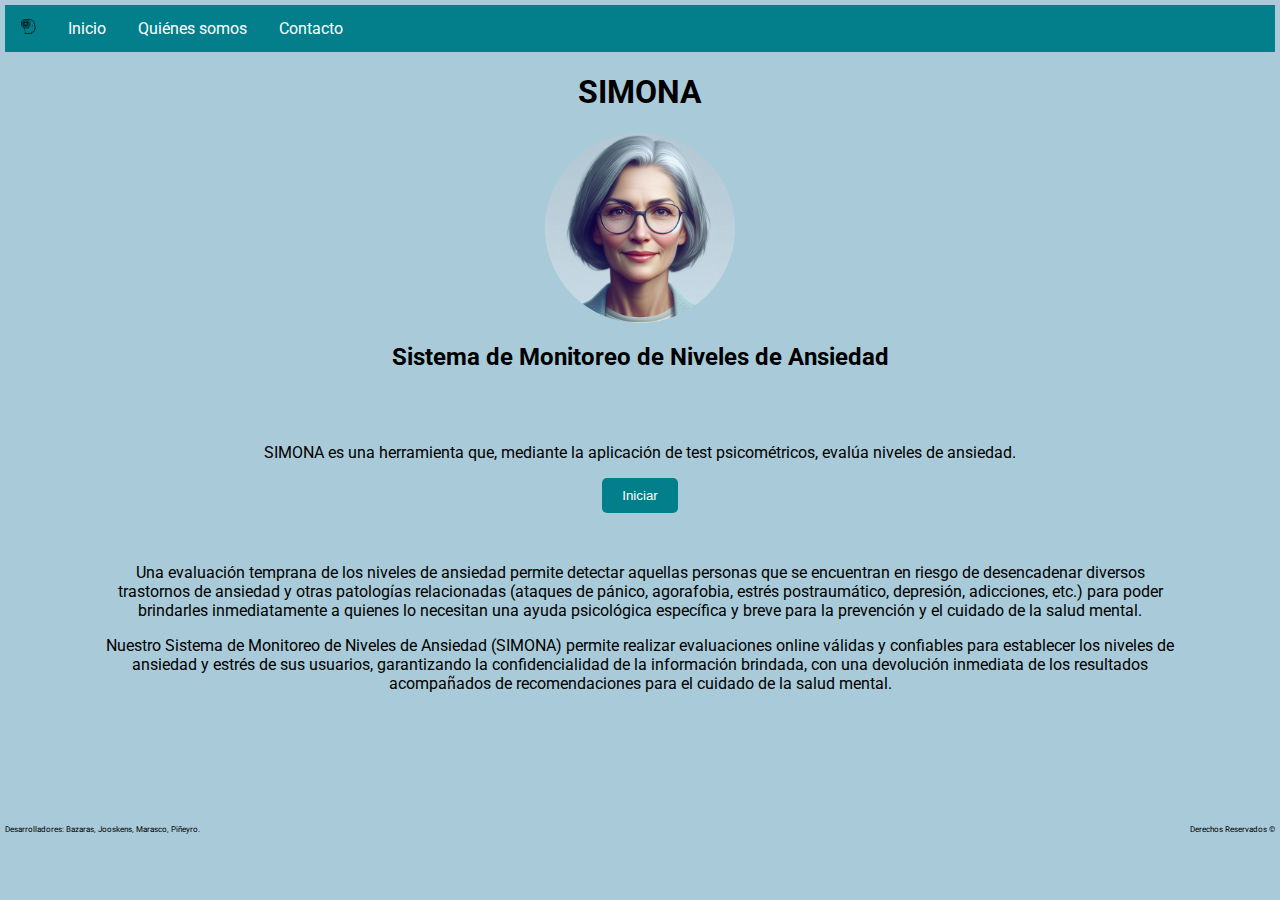
<file: index.html>
<!DOCTYPE html>
<html lang="en">
<head>
    <meta charset="UTF-8">
    <meta name="viewport" content="width=device-width, initial-scale=1.0">
    <link href="https://fonts.googleapis.com/css2?family=Roboto:wght@400;700&display=swap" rel="stylesheet">
    <link rel="stylesheet" href="styles.css">
    <link rel="icon" href="imagenes/ansiedad16.png">
    <title>SIMONA</title>
</head>
<body>
  <header>
    <nav>
        <ul>
            <li><a class="logo"><img src="imagenes/ansiedad.png"></a></li>
            <li><a href="index.html">Inicio</a></li>
            <li><a href="quienes_somos.html">Quiénes somos</a></li>
            <li><a href="contacto.html">Contacto</a></li>
        </ul>
    </nav>
        <div>
            <h1>SIMONA</h1>
            <a class="simona"><img src="imagenes/Simona2.jpg"></a>
            <h2>Sistema de Monitoreo de Niveles de Ansiedad</h2>
        </div>
    </header>
    <main class="main-index">
        <p>SIMONA es una herramienta que, mediante la aplicación de test psicométricos, evalúa niveles de ansiedad.</p>
        <a href= "cuestionario.html"><button  class="boton" >Iniciar</button></a>
        <div class="parrafo-index">
            <p>Una evaluación temprana de los niveles de ansiedad permite detectar aquellas personas que se encuentran en riesgo de desencadenar diversos trastornos de ansiedad y otras patologías relacionadas (ataques de pánico, agorafobia, estrés postraumático, depresión, adicciones, etc.) para poder brindarles inmediatamente a quienes lo necesitan una ayuda psicológica específica y breve para la prevención y el cuidado de la salud mental.</p>
            <p>Nuestro Sistema de Monitoreo de Niveles de Ansiedad (SIMONA) permite realizar evaluaciones online válidas y confiables para establecer los niveles de ansiedad y estrés de sus usuarios, garantizando la confidencialidad de la información brindada, con una devolución inmediata de los resultados acompañados de recomendaciones para el cuidado de la salud mental.</p>
        </div>
    </main>
    <footer>
        <p>Desarrolladores: Bazaras, Jooskens, Marasco, Piñeyro. </p>
        <p>Derechos Reservados ©</p>
    </footer>
</body>
</html>
</file>
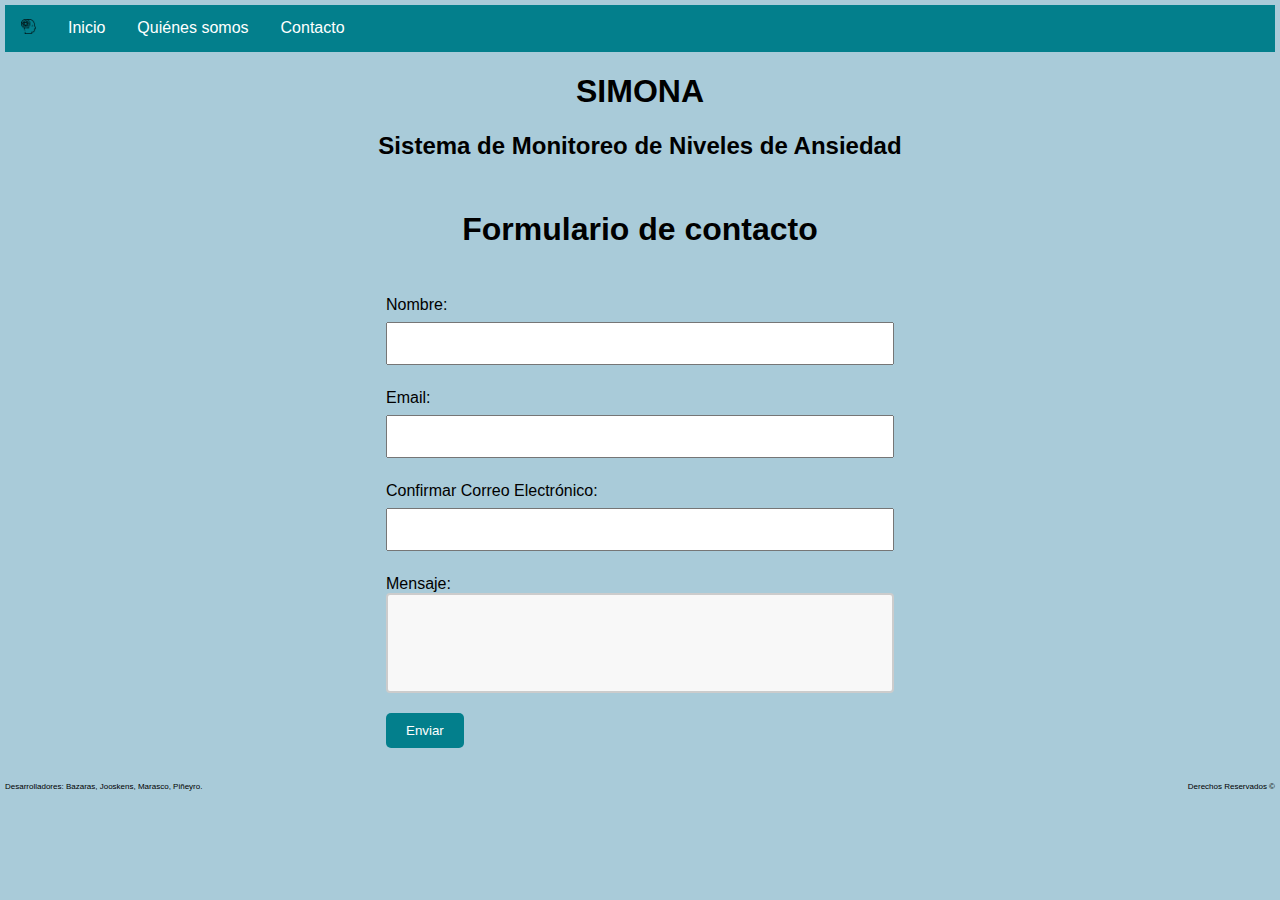
<file: contacto.html>
<!DOCTYPE html>
<html lang="en">
<head>
    <meta charset="UTF-8">
    <meta name="viewport" content="width=device-width, initial-scale=1.0">
    <link rel="preconnect" href="https://fonts.googleapis.com">
    <link rel="preconnect" href="https://fonts.gstatic.com" crossorigin>
    <link href="https://fonts.googleapis.com/css2?family=Agbalumo&display=swap" rel="stylesheet">
    <link rel="stylesheet" href="styles.css">
    <title>Contacto</title>
</head>
<body>
  <header>
    <nav>
        <ul>
            <li><a class="logo"><img src="imagenes/ansiedad.png"></a></li> 
            <li><a href='index.html'>Inicio</a></li>
            <li><a href='quienes_somos.html'>Quiénes somos</a></li>
            <li><a href='contacto.html'>Contacto</a></li>
        </ul>
    </nav>
    <div>
        <h1>SIMONA</h1>
        <h2>Sistema de Monitoreo de Niveles de Ansiedad</h2>
    </div>
  </header>

  <h1>Formulario de contacto</h1>
  <form class='contacto' method='POST' action='' name='contact' id='miFormulario'> <input type='hidden' name='form-name' value='contact' /> 
    <p>
      <label>Nombre:  <input type="text" name="name" id="nombre" class="campo-texto" required/></label>
    </p>
    <p>
      <label>Email: <input type="email" name="email" id="email" class="campo-texto" required/></label>
    </p>
    <p>
      <label>Confirmar Correo Electrónico: <input type="email" name="confirmEmail" id="confirmEmail" class="campo-texto" required/></label>
    </p>
    <p>
      <label>Mensaje: <textarea name="message" id="mensaje" class="campo-texto" required></textarea></label>
    </p>
    <p>
      <button class="boton" type="submit">Enviar</button>
    </p>
  </form>

  <footer>
      <p>Desarrolladores: Bazaras, Jooskens, Marasco, Piñeyro. </p>
      <p>Derechos Reservados ©</p>
  </footer>

  <script src="validacion.js"></script>
</body>
</html>
</file>
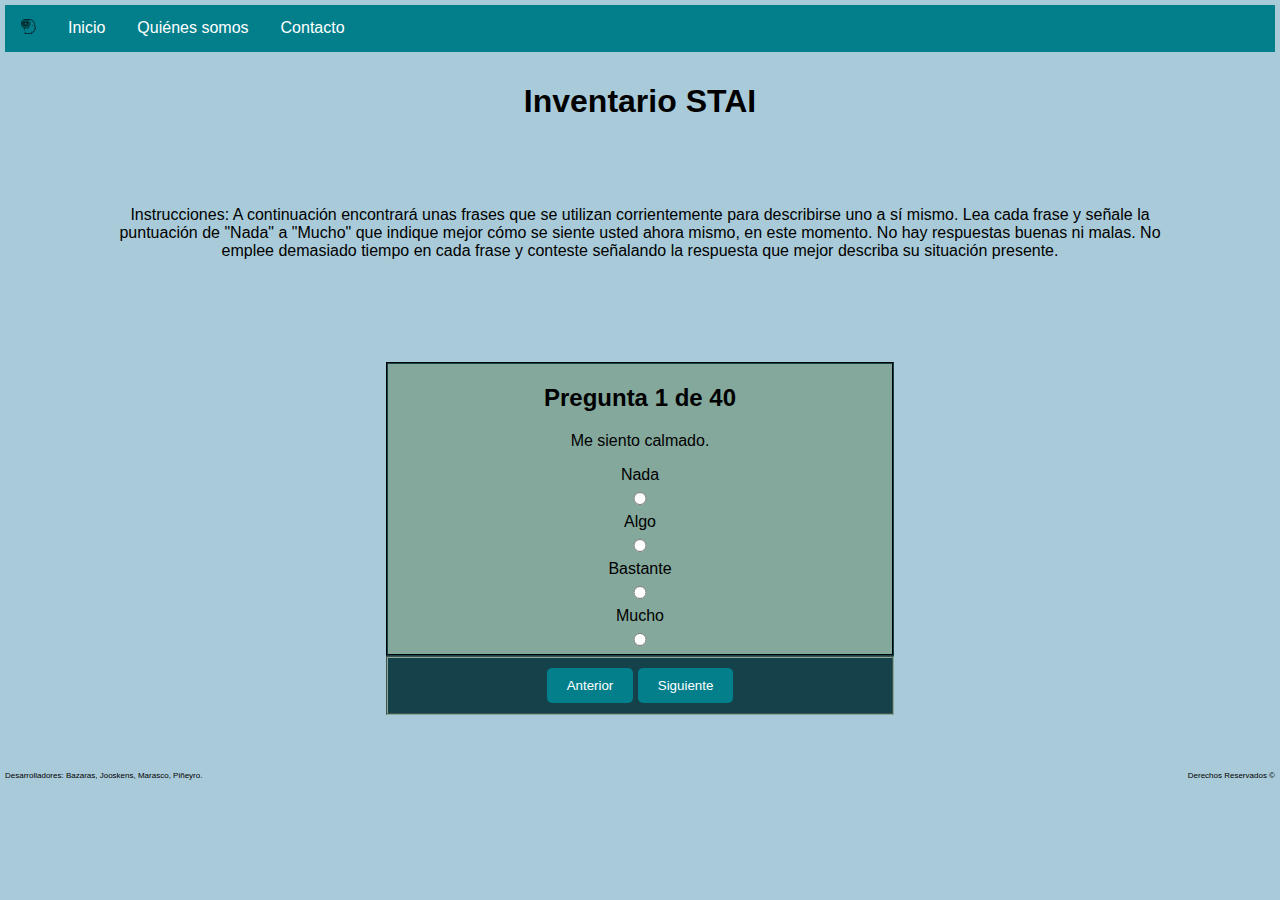
<file: cuestionario.html>
<!DOCTYPE html>
<html lang="en">
<head>
    <meta charset="UTF-8">
    <meta name="viewport" content="width=device-width, initial-scale=1.0">
    <link rel="icono" href="imagenes/ansiedad.png">
    <title>Inventario STAI</title>
    <link rel="stylesheet" href="styles.css">
</head>
<body>
    <header> 
        <nav>
            <ul>
                <li><a class="logo"><img src="imagenes/ansiedad.png"></a></li>
                <li><a href="index.html">Inicio</a></li>
                <li><a href="quienes_somos.html">Quiénes somos</a></li>
                <li><a href="contacto.html">Contacto</a></li>
            </ul>
        </nav>
</header>
    <h1>Inventario STAI</h1>
    <div class="instrucciones">
        <p>Instrucciones: A continuación encontrará unas frases que se utilizan corrientemente para describirse uno a sí mismo.
            Lea cada frase y señale la puntuación de "Nada" a "Mucho" que indique mejor cómo se siente usted ahora mismo, en este momento.
            No hay respuestas buenas ni malas. No emplee demasiado tiempo en cada frase y conteste señalando la respuesta que mejor
            describa su situación presente.</p>
    </div>
    <div id="question-container">
        <form id="question-form">
                <div class="pregunta">
                    <h2>Pregunta 1 de 40</h2>
                    <p>Me siento calmado.</p>
                    <label> Nada <input type="radio" name="p1" value="0" onclick="seleccionar()"> </label>
                    <label> Algo <input type="radio" name="p1" value="1" onclick="seleccionar()"> </label>
                    <label> Bastante <input type="radio" name="p1" value="2" onclick="seleccionar()"> </label>
                    <label> Mucho <input type="radio" name="p1" value="3" onclick="seleccionar()"> </label>
                </div>   
                <div class="pregunta">
                    <h2>Pregunta 2 de 40</h2>
                    <p>Me siento seguro.</p>
                    <label> Nada <input type="radio" name="p2" value="0" onclick="seleccionar()"> </label>
                    <label> Algo <input type="radio" name="p2" value="1" onclick="seleccionar()"> </label>
                    <label> Bastante <input type="radio" name="p2" value="2" onclick="seleccionar()"> </label>
                    <label> Mucho <input type="radio" name="p2" value="3" onclick="seleccionar()"> </label>
                </div>   
                <div class="pregunta">
                    <h2>Pregunta 3 de 40</h2>
                    <p>Estoy tenso.</p>
                    <label> Nada <input type="radio" name="p3" value="0" onclick="seleccionar()"> </label>
                    <label> Algo <input type="radio" name="p3" value="1" onclick="seleccionar()"> </label>
                    <label> Bastante <input type="radio" name="p3" value="2" onclick="seleccionar()"> </label>
                    <label> Mucho <input type="radio" name="p3" value="3" onclick="seleccionar()"> </label>
                </div>   
                <div class="pregunta">
                    <h2>Pregunta 4 de 40</h2>
                    <p>Estoy contrariado.</p>
                    <label> Nada <input type="radio" name="p4" value="0" onclick="seleccionar()"> </label>
                    <label> Algo <input type="radio" name="p4" value="1" onclick="seleccionar()"> </label>
                    <label> Bastante <input type="radio" name="p4" value="2" onclick="seleccionar()"> </label>
                    <label> Mucho <input type="radio" name="p4" value="3" onclick="seleccionar()"> </label>
                </div>   
                <div class="pregunta">
                    <h2>Pregunta 5 de 40</h2>
                    <p>Me siento cómodo (estoy a gusto).</p>
                    <label> Nada <input type="radio" name="p5" value="0" onclick="seleccionar()"> </label>
                    <label> Algo <input type="radio" name="p5" value="1" onclick="seleccionar()"> </label>
                    <label> Bastante <input type="radio" name="p5" value="2" onclick="seleccionar()"> </label>
                    <label> Mucho <input type="radio" name="p5" value="3" onclick="seleccionar()"> </label>
                </div>   
                <div class="pregunta">
                    <h2>Pregunta 6 de 40</h2>
                    <p>Me siento alterado.</p>
                    <label> Nada <input type="radio" name="p6" value="0" onclick="seleccionar()"> </label>
                    <label> Algo <input type="radio" name="p6" value="1" onclick="seleccionar()"> </label>
                    <label> Bastante <input type="radio" name="p6" value="2" onclick="seleccionar()"> </label>
                    <label> Mucho <input type="radio" name="p6" value="3" onclick="seleccionar()"> </label>
                </div>   
                <div class="pregunta">
                    <h2>Pregunta 7 de 40</h2>
                    <p>Estoy preocupado ahora por posibles desgracias futuras.</p>
                    <label> Nada <input type="radio" name="p7" value="0" onclick="seleccionar()"> </label>
                    <label> Algo <input type="radio" name="p7" value="1" onclick="seleccionar()"> </label>
                    <label> Bastante <input type="radio" name="p7" value="2" onclick="seleccionar()"> </label>
                    <label> Mucho <input type="radio" name="p7" value="3" onclick="seleccionar()"> </label>
                </div>   
                <div class="pregunta">
                    <h2>Pregunta 8 de 40</h2>
                    <p>Me siento descansado.</p>
                    <label> Nada <input type="radio" name="p8" value="0" onclick="seleccionar()"> </label>
                    <label> Algo <input type="radio" name="p8" value="1" onclick="seleccionar()"> </label>
                    <label> Bastante <input type="radio" name="p8" value="2" onclick="seleccionar()"> </label>
                    <label> Mucho <input type="radio" name="p8" value="3" onclick="seleccionar()"> </label>
                </div>   
                <div class="pregunta">
                    <h2>Pregunta 9 de 40</h2>
                    <p>Me siento angustiado.</p>
                    <label> Nada <input type="radio" name="p9" value="0" onclick="seleccionar()"> </label>
                    <label> Algo <input type="radio" name="p9" value="1" onclick="seleccionar()"> </label>
                    <label> Bastante <input type="radio" name="p9" value="2" onclick="seleccionar()"> </label>
                    <label> Mucho <input type="radio" name="p9" value="3" onclick="seleccionar()"> </label>
                </div>   
                <div class="pregunta">
                    <h2>Pregunta 10 de 40</h2>
                    <p>Me siento confortable.</p>
                    <label> Nada <input type="radio" name="p10" value="0" onclick="seleccionar()"> </label>
                    <label> Algo <input type="radio" name="p10" value="1" onclick="seleccionar()"> </label>
                    <label> Bastante <input type="radio" name="p10" value="2" onclick="seleccionar()"> </label>
                    <label> Mucho <input type="radio" name="p10" value="3" onclick="seleccionar()"> </label>
                </div>   
                <div class="pregunta">
                    <h2>Pregunta 11 de 40</h2>
                    <p>Tengo confianza en mí mismo.</p>
                    <label> Nada <input type="radio" name="p11" value="0" onclick="seleccionar()"> </label>
                    <label> Algo <input type="radio" name="p11" value="1" onclick="seleccionar()"> </label>
                    <label> Bastante <input type="radio" name="p11" value="2" onclick="seleccionar()"> </label>
                    <label> Mucho <input type="radio" name="p11" value="3" onclick="seleccionar()"> </label>
                </div>   
                <div class="pregunta">
                    <h2>Pregunta 12 de 40</h2>
                    <p>Me siento nervioso.</p>
                    <label> Nada <input type="radio" name="p12" value="0" onclick="seleccionar()"> </label>
                    <label> Algo <input type="radio" name="p12" value="1" onclick="seleccionar()"> </label>
                    <label> Bastante <input type="radio" name="p12" value="2" onclick="seleccionar()"> </label>
                    <label> Mucho <input type="radio" name="p12" value="3" onclick="seleccionar()"> </label>
                </div>   
                <div class="pregunta">
                    <h2>Pregunta 13 de 40</h2>
                    <p>Estoy desasosegado.</p>
                    <label> Nada <input type="radio" name="p13" value="0" onclick="seleccionar()"> </label>
                    <label> Algo <input type="radio" name="p13" value="1" onclick="seleccionar()"> </label>
                    <label> Bastante <input type="radio" name="p13" value="2" onclick="seleccionar()"> </label>
                    <label> Mucho <input type="radio" name="p13" value="3" onclick="seleccionar()"> </label>
                </div>   
                <div class="pregunta">
                    <h2>Pregunta 14 de 40</h2>
                    <p>Me siento muy «atado» (como oprimido).</p>
                    <label> Nada <input type="radio" name="p14" value="0" onclick="seleccionar()"> </label>
                    <label> Algo <input type="radio" name="p14" value="1" onclick="seleccionar()"> </label>
                    <label> Bastante <input type="radio" name="p14" value="2" onclick="seleccionar()"> </label>
                    <label> Mucho <input type="radio" name="p14" value="3" onclick="seleccionar()"> </label>
                </div>   
                <div class="pregunta">
                    <h2>Pregunta 15 de 40</h2>
                    <p>Estoy relajado.</p>
                    <label> Nada <input type="radio" name="p15" value="0" onclick="seleccionar()"> </label>
                    <label> Algo <input type="radio" name="p15" value="1" onclick="seleccionar()"> </label>
                    <label> Bastante <input type="radio" name="p15" value="2" onclick="seleccionar()"> </label>
                    <label> Mucho <input type="radio" name="p15" value="3" onclick="seleccionar()"> </label>
                </div>   
                <div class="pregunta">
                    <h2>Pregunta 16 de 40</h2>
                    <p>Me siento satisfecho.</p>
                    <label> Nada <input type="radio" name="p16" value="0" onclick="seleccionar()"> </label>
                    <label> Algo <input type="radio" name="p16" value="1" onclick="seleccionar()"> </label>
                    <label> Bastante <input type="radio" name="p16" value="2" onclick="seleccionar()"> </label>
                    <label> Mucho <input type="radio" name="p16" value="3" onclick="seleccionar()"> </label>
                </div>   
                <div class="pregunta">
                    <h2>Pregunta 17 de 40</h2>
                    <p>Estoy preocupado.</p>
                    <label> Nada <input type="radio" name="p17" value="0" onclick="seleccionar()"> </label>
                    <label> Algo <input type="radio" name="p17" value="1" onclick="seleccionar()"> </label>
                    <label> Bastante <input type="radio" name="p17" value="2" onclick="seleccionar()"> </label>
                    <label> Mucho <input type="radio" name="p17" value="3" onclick="seleccionar()"> </label>
                </div>   
                <div class="pregunta">
                    <h2>Pregunta 18 de 40</h2>
                    <p>Me siento aturdido y sobreexcitado.</p>
                    <label> Nada <input type="radio" name="p18" value="0" onclick="seleccionar()"> </label>
                    <label> Algo <input type="radio" name="p18" value="1" onclick="seleccionar()"> </label>
                    <label> Bastante <input type="radio" name="p18" value="2" onclick="seleccionar()"> </label>
                    <label> Mucho <input type="radio" name="p18" value="3" onclick="seleccionar()"> </label>
                </div>   
                <div class="pregunta">
                    <h2>Pregunta 19 de 40</h2>
                    <p>Me siento alegre.</p>
                    <label> Nada <input type="radio" name="p19" value="0" onclick="seleccionar()"> </label>
                    <label> Algo <input type="radio" name="p19" value="1" onclick="seleccionar()"> </label>
                    <label> Bastante <input type="radio" name="p19" value="2" onclick="seleccionar()"> </label>
                    <label> Mucho <input type="radio" name="p19" value="3" onclick="seleccionar()"> </label>
                </div>   
                <div class="pregunta">
                    <h2>Pregunta 20 de 40</h2>
                    <p>En este momento me siento bien.</p>
                    <label> Nada <input type="radio" name="p20" value="0" onclick="seleccionar()"> </label>
                    <label> Algo <input type="radio" name="p20" value="1" onclick="seleccionar()"> </label>
                    <label> Bastante <input type="radio" name="p20" value="2" onclick="seleccionar()"> </label>
                    <label> Mucho <input type="radio" name="p20" value="3" onclick="seleccionar()"> </label>
                </div>   
                <div class="pregunta">
                    <h2>Pregunta 21 de 40</h2>
                    <p>Me siento bien.</p>
                    <label> Nada <input type="radio" name="p21" value="0" onclick="seleccionar()"> </label>
                    <label> Algo <input type="radio" name="p21" value="1" onclick="seleccionar()"> </label>
                    <label> Bastante <input type="radio" name="p21" value="2" onclick="seleccionar()"> </label>
                    <label> Mucho <input type="radio" name="p21" value="3" onclick="seleccionar()"> </label>
                </div>   
                <div class="pregunta">
                    <h2>Pregunta 22 de 40</h2>
                    <p>Me canso rápidamente.</p>
                    <label> Nada <input type="radio" name="p22" value="0" onclick="seleccionar()"> </label>
                    <label> Algo <input type="radio" name="p22" value="1" onclick="seleccionar()"> </label>
                    <label> Bastante <input type="radio" name="p22" value="2" onclick="seleccionar()"> </label>
                    <label> Mucho <input type="radio" name="p22" value="3" onclick="seleccionar()"> </label>
                </div>   
                <div class="pregunta">
                    <h2>Pregunta 23 de 40</h2>
                    <p>Siento ganas de llorar.</p>
                    <label> Nada <input type="radio" name="p23" value="0" onclick="seleccionar()"> </label>
                    <label> Algo <input type="radio" name="p23" value="1" onclick="seleccionar()"> </label>
                    <label> Bastante <input type="radio" name="p23" value="2" onclick="seleccionar()"> </label>
                    <label> Mucho <input type="radio" name="p23" value="3" onclick="seleccionar()"> </label>
                </div>   
                <div class="pregunta">
                    <h2>Pregunta 24 de 40</h2>
                    <p>Me gustaría ser tan feliz como otros.</p>
                    <label> Nada <input type="radio" name="p24" value="0" onclick="seleccionar()"> </label>
                    <label> Algo <input type="radio" name="p24" value="1" onclick="seleccionar()"> </label>
                    <label> Bastante <input type="radio" name="p24" value="2" onclick="seleccionar()"> </label>
                    <label> Mucho <input type="radio" name="p24" value="3"> </label>
                </div>   
                <div class="pregunta">
                    <h2>Pregunta 25 de 40</h2>
                    <p>Pierdo oportunidades por no decidirme pronto.</p>
                    <label> Nada <input type="radio" name="p25" value="0" onclick="seleccionar()"> </label>
                    <label> Algo <input type="radio" name="p25" value="1" onclick="seleccionar()"> </label>
                    <label> Bastante <input type="radio" name="p25" value="2" onclick="seleccionar()"> </label>
                    <label> Mucho <input type="radio" name="p25" value="3" onclick="seleccionar()"> </label>
                </div>   
                <div class="pregunta">
                    <h2>Pregunta 26 de 40</h2>
                    <p>Me siento descansado.</p>
                    <label> Nada <input type="radio" name="p26" value="0" onclick="seleccionar()"> </label>
                    <label> Algo <input type="radio" name="p26" value="1" onclick="seleccionar()"> </label>
                    <label> Bastante <input type="radio" name="p26" value="2" onclick="seleccionar()"> </label>
                    <label> Mucho <input type="radio" name="p26" value="3" onclick="seleccionar()"> </label>
                </div>   
                <div class="pregunta">
                    <h2>Pregunta 27 de 40</h2>
                    <p>Soy una persona tranquila, serena y sosegada.</p>
                    <label> Nada <input type="radio" name="p27" value="0" onclick="seleccionar()"> </label>
                    <label> Algo <input type="radio" name="p27" value="1" onclick="seleccionar()"> </label>
                    <label> Bastante <input type="radio" name="p27" value="2" onclick="seleccionar()"> </label>
                    <label> Mucho <input type="radio" name="p27" value="3" onclick="seleccionar()"> </label>
                </div>   
                <div class="pregunta">
                    <h2>Pregunta 28 de 40</h2>
                    <p>Veo que las dificultades se amontonan y no puedo con ellas.</p>
                    <label> Nada <input type="radio" name="p28" value="0" onclick="seleccionar()"> </label>
                    <label> Algo <input type="radio" name="p28" value="1" onclick="seleccionar()"> </label>
                    <label> Bastante <input type="radio" name="p28" value="2" onclick="seleccionar()"> </label>
                    <label> Mucho <input type="radio" name="p28" value="3" onclick="seleccionar()"> </label>
                </div>   
                <div class="pregunta">
                    <h2>Pregunta 29 de 40</h2>
                    <p>Me preocupo demasiado por cosas sin importancia.</p>
                    <label> Nada <input type="radio" name="p29" value="0" onclick="seleccionar()"> </label>
                    <label> Algo <input type="radio" name="p29" value="1" onclick="seleccionar()"> </label>
                    <label> Bastante <input type="radio" name="p29" value="2" onclick="seleccionar()"> </label>
                    <label> Mucho <input type="radio" name="p29" value="3" onclick="seleccionar()"> </label>
                </div>   
                <div class="pregunta">
                    <h2>Pregunta 30 de 40</h2>
                    <p>Soy feliz.</p>
                    <label> Nada <input type="radio" name="p30" value="0" onclick="seleccionar()"> </label>
                    <label> Algo <input type="radio" name="p30" value="1" onclick="seleccionar()"> </label>
                    <label> Bastante <input type="radio" name="p30" value="2" onclick="seleccionar()"> </label>
                    <label> Mucho <input type="radio" name="p30" value="3" onclick="seleccionar()"> </label>
                </div>   
                <div class="pregunta">
                    <h2>Pregunta 31 de 40</h2>
                    <p>Suelo tomar las cosas demasiado seriamente.</p>
                    <label> Nada <input type="radio" name="p31" value="0" onclick="seleccionar()"> </label>
                    <label> Algo <input type="radio" name="p31" value="1" onclick="seleccionar()"> </label>
                    <label> Bastante <input type="radio" name="p31" value="2" onclick="seleccionar()"> </label>
                    <label> Mucho <input type="radio" name="p31" value="3" onclick="seleccionar()"> </label>
                </div>   
                <div class="pregunta">
                    <h2>Pregunta 32 de 40</h2>
                    <p>Me falta confianza en mí mismo.</p>
                    <label> Nada <input type="radio" name="p32" value="0" onclick="seleccionar()"> </label>
                    <label> Algo <input type="radio" name="p32" value="1" onclick="seleccionar()"> </label>
                    <label> Bastante <input type="radio" name="p32" value="2" onclick="seleccionar()"> </label>
                    <label> Mucho <input type="radio" name="p32" value="3" onclick="seleccionar()"> </label>
                </div>   
                <div class="pregunta">
                    <h2>Pregunta 33 de 40</h2>
                    <p>Me siento seguro.</p>
                    <label> Nada <input type="radio" name="p33" value="0" onclick="seleccionar()"> </label>
                    <label> Algo <input type="radio" name="p33" value="1" onclick="seleccionar()"> </label>
                    <label> Bastante <input type="radio" name="p33" value="2" onclick="seleccionar()"> </label>
                    <label> Mucho <input type="radio" name="p33" value="3" onclick="seleccionar()"> </label>
                </div>   
                <div class="pregunta">
                    <h2>Pregunta 34 de 40</h2>
                    <p>No suelo afrontar las crisis o dificultades.</p>
                    <label> Nada <input type="radio" name="p34" value="0" onclick="seleccionar()"> </label>
                    <label> Algo <input type="radio" name="p34" value="1" onclick="seleccionar()"> </label>
                    <label> Bastante <input type="radio" name="p34" value="2" onclick="seleccionar()"> </label>
                    <label> Mucho <input type="radio" name="p34" value="3" onclick="seleccionar()"> </label>
                </div>   
                <div class="pregunta">
                    <h2>Pregunta 35 de 40</h2>
                    <p>Me siento triste(melancólico).</p>
                    <label> Nada <input type="radio" name="p35" value="0" onclick="seleccionar()"> </label>
                    <label> Algo <input type="radio" name="p35" value="1" onclick="seleccionar()"> </label>
                    <label> Bastante <input type="radio" name="p35" value="2" onclick="seleccionar()"> </label>
                    <label> Mucho <input type="radio" name="p35" value="3" onclick="seleccionar()"> </label>
                </div>   
                <div class="pregunta">
                    <h2>Pregunta 36 de 40</h2>
                    <p>Estoy satisfecho.</p>
                    <label> Nada <input type="radio" name="p36" value="0" onclick="seleccionar()"> </label>
                    <label> Algo <input type="radio" name="p36" value="1" onclick="seleccionar()"> </label>
                    <label> Bastante <input type="radio" name="p36" value="2" onclick="seleccionar()"> </label>
                    <label> Mucho <input type="radio" name="p36" value="3" onclick="seleccionar()"> </label>
                </div>   
                <div class="pregunta">
                    <h2>Pregunta 37 de 40</h2>
                    <p>Me rondan y molestan pensamientos sin importancia.</p>
                    <label> Nada <input type="radio" name="p37" value="0" onclick="seleccionar()"> </label>
                    <label> Algo <input type="radio" name="p37" value="1" onclick="seleccionar()"> </label>
                    <label> Bastante <input type="radio" name="p37" value="2" onclick="seleccionar()"> </label>
                    <label> Mucho <input type="radio" name="p37" value="3" onclick="seleccionar()"> </label>
                </div>   
                <div class="pregunta">
                    <h2>Pregunta 38 de 40</h2>
                    <p>Me afectan tanto los desengaños que no puedo olvidarlos.</p>
                    <label> Nada <input type="radio" name="p38" value="0" onclick="seleccionar()"> </label>
                    <label> Algo <input type="radio" name="p38" value="1" onclick="seleccionar()"> </label>
                    <label> Bastante <input type="radio" name="p38" value="2" onclick="seleccionar()"> </label>
                    <label> Mucho <input type="radio" name="p38" value="3" onclick="seleccionar()"> </label>
                </div>   
                <div class="pregunta">
                    <h2>Pregunta 39 de 40</h2>
                    <p>Soy una persona estable.</p>
                    <label> Nada <input type="radio" name="p39" value="0" onclick="seleccionar()"> </label>
                    <label> Algo <input type="radio" name="p39" value="1" onclick="seleccionar()"> </label>
                    <label> Bastante <input type="radio" name="p39" value="2" onclick="seleccionar()"> </label>
                    <label> Mucho <input type="radio" name="p39" value="3" onclick="seleccionar()"> </label>
                </div>   
                <div class="pregunta">
                    <h2>Pregunta 40 de 40</h2>
                    <p>Cuando pienso sobre asuntos y preocupaciones actuales me pongo tenso y agitado.</p>
                    <label> Nada <input type="radio" name="p40" value="0" onclick="seleccionar()"> </label>
                    <label> Algo <input type="radio" name="p40" value="1" onclick="seleccionar()"> </label>
                    <label> Bastante <input type="radio" name="p40" value="2" onclick="seleccionar()"> </label>
                    <label> Mucho <input type="radio" name="p40" value="3" onclick="seleccionar()"> </label>
                </div>
        </form>
    <div class="navigation-buttons">
        <button class="boton" type="button" onclick="preguntaAnterior()" >Anterior</button>
        <button class="boton" type="button" onclick="siguientePregunta()">Siguiente</button>
        
        <!-- <button class="boton" type="button" onclick="location.href='index.html'">Reiniciar Cuestionario</button> -->
    </div>
    </div>
                
    <script src="cuestionario.js"></script>
    <footer>
        <p>Desarrolladores: Bazaras, Jooskens, Marasco, Piñeyro. </p>
        <p>Derechos Reservados ©</p>
    </footer>
</body>
</html>
</file>
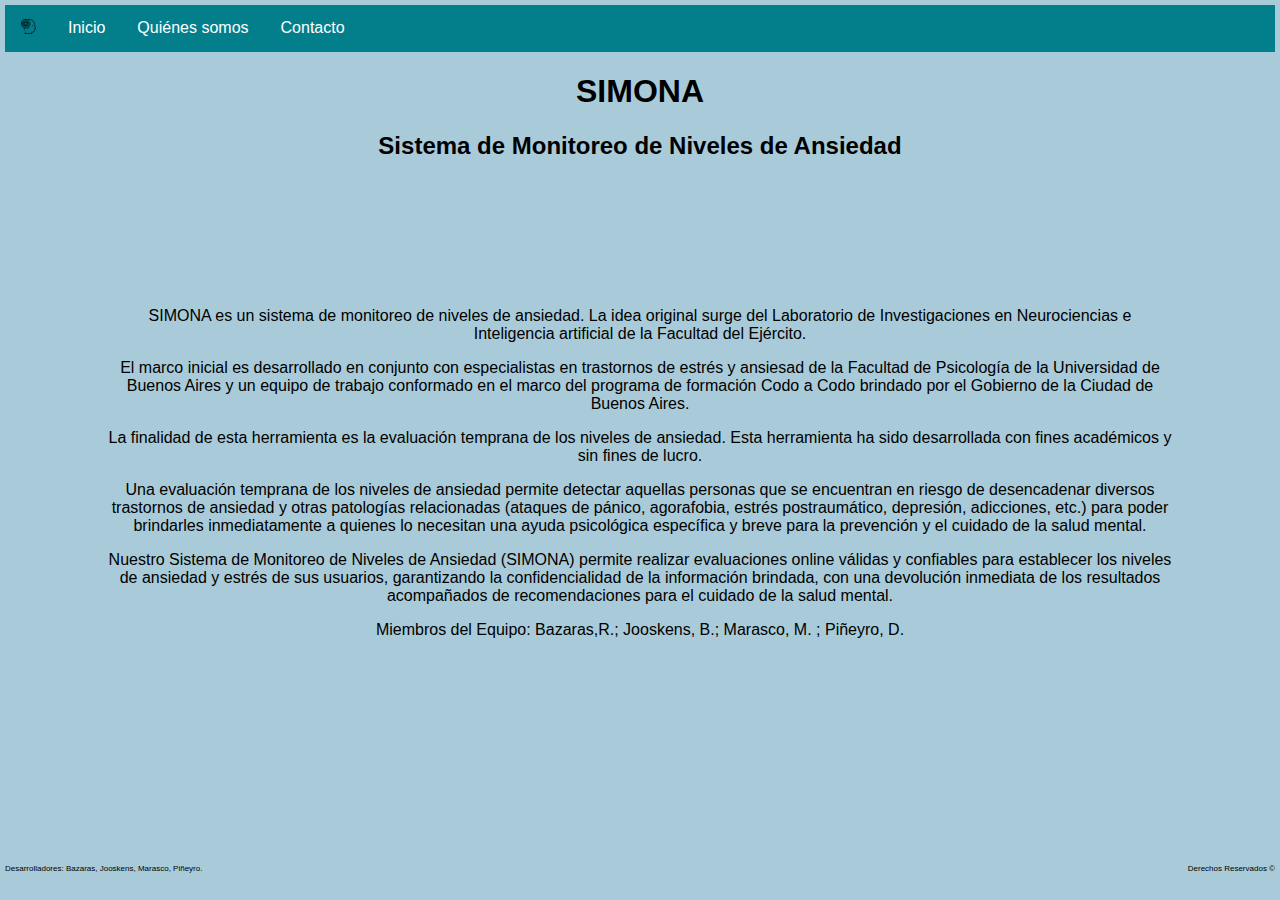
<file: quienes_somos.html>
<!DOCTYPE html>
<html lang="en">
<head>
    <meta charset="UTF-8">
    <meta name="viewport" content="width=device-width, initial-scale=1.0">
    <link rel="stylesheet" href="styles.css">
    <link rel="icon" href="imagenes/ansiedad16.png">
    <title>Quienes somos</title>
</head>
<body>
  <header>
    <nav>
      <ul>
          <li><a class="logo"><img src="imagenes/ansiedad.png"></a></li>
          <li><a href="index.html">Inicio</a></li>
          <li><a href="quienes_somos.html">Quiénes somos</a></li>
          <li><a href="contacto.html">Contacto</a></li>
      </ul>
  </nav>
    <div>
        <h1>SIMONA</h1>
        <h2>Sistema de Monitoreo de Niveles de Ansiedad</h2>
    </div>
  </header>
    <main class="parrafo-quienes-somos">
      <p>
        SIMONA es un sistema de monitoreo de niveles de ansiedad. La idea original surge del Laboratorio de Investigaciones en Neurociencias e Inteligencia artificial de la Facultad del Ejército. 
      </p>
      <p>
        El marco inicial es desarrollado en conjunto con especialistas en trastornos de estrés y ansiesad de la Facultad de Psicología de la Universidad de Buenos Aires y un equipo de trabajo conformado en el marco del programa de formación Codo a Codo brindado por el Gobierno de la Ciudad de Buenos Aires. 
      </p>
      <p>
        La finalidad de esta herramienta es la evaluación temprana de los niveles de ansiedad. Esta herramienta ha sido desarrollada con fines académicos y sin fines de lucro. 
      </p>
      <p>
        Una evaluación temprana de los niveles de ansiedad permite detectar aquellas personas que se encuentran en riesgo de desencadenar diversos trastornos de ansiedad y otras patologías relacionadas (ataques de pánico, agorafobia, estrés postraumático, depresión, adicciones, etc.) para poder brindarles inmediatamente a quienes lo necesitan una ayuda psicológica específica y breve para la prevención y el cuidado de la salud mental.
      </p>
      <p>
        Nuestro Sistema de Monitoreo de Niveles de Ansiedad (SIMONA) permite realizar evaluaciones online válidas y confiables para establecer los niveles de ansiedad y estrés de sus usuarios, garantizando la confidencialidad de la información brindada, con una devolución inmediata de los resultados acompañados de recomendaciones para el cuidado de la salud mental.
      </p>
      <p>
        Miembros del Equipo: Bazaras,R.; Jooskens, B.;  Marasco, M. ; Piñeyro, D.
      </p>
    </main>
      <footer>
        <p>Desarrolladores: Bazaras, Jooskens, Marasco, Piñeyro. </p>
        <p>Derechos Reservados ©</p>
    </footer>
</body>
</html>
</file>
<file: styles.css>
body {
    font-family: 'Roboto', sans-serif;
    font-size: 16px; /* Tamaño de fuente base */
    margin: 1%;
    padding: 0;
    display: grid;
    grid-gap: 10px;
    background-color: #A9CBD9;
}

@media (max-width: 768px) {
    body {
        margin: 5px;
        font-size: 0.75em; /* Reducción del tamaño de fuente para pantallas pequeñas */
    }
}

@media screen and (min-width: 768px) and (max-width: 1023px) {
    body {
        margin: 5px;
        font-size: 0.95em; /* Ajuste de tamaño de fuente para tamaños de pantalla medianos */
    }
}

@media screen and (min-width: 1024px) and (max-width: 1439px) {
    body {
        margin: 5px;
        font-size: 1em; /* Tamaño de fuente por defecto para pantallas más grandes */
    }
}

.pregunta {
    background-color: rgb(132, 168, 156);
    border: 2px groove rgb(21, 66, 74);
}

.navigation-buttons {
    padding: 10px;
    border: 2px groove rgb(132, 168, 156);
    background-color: rgb(21, 66, 74);
}

nav ul {
    position: relative;
    list-style-type: none;
    align-content: center;
    margin: 0;
    padding: 0;
    overflow: hidden;
    background-color: #037F8C;
}

nav ul li {
    float: left;
}

nav ul li a {
    display: block;
    color: white;
    text-align: center;
    padding: 14px 16px;
    text-decoration: none;
}

nav ul li a:hover {
    background-color: #0455BF;
}

.logo img {
    max-width: 15px;
    max-height: 15px;
}

div a img {
    display: flex;
    justify-content: center;
    align-items: center;
    border-radius: 100%;
    max-width: 15%;
    max-height: 15%;
    margin: auto;
    padding-left: 0%;
}

h1, h2 {
    text-align: center;
}

.main-index {
    text-align: center;
    margin: 2% 5% 5% 5%;
    padding: 0%;
}

.boton {
    padding: 10px 20px;
    background-color: #037F8C;
    color: white;
    border: none;
    border-radius: 5px;
    cursor: pointer;
}

.boton:hover {
    background-color: #0455BF;
}

.parrafo-index {
    padding: 3%;
}

footer {
    display: flex;
    justify-content: space-between;
    align-items: flex-start;
    font-size: 50%;
}

.parrafo-quienes-somos {
    text-align: center;
    padding: 8% 8% 15% 8%;
}

.contacto {
    padding: 0% 30%;
}

input {
    width: 100%;
    padding: 12px 20px;
    margin: 8px 0;
    box-sizing: border-box;
}

textarea {
    width: 100%;
    height: 100px;
    padding: 12px 20px;
    box-sizing: border-box;
    border: 2px solid #ccc;
    border-radius: 4px;
    background-color: #f8f8f8;
    resize: none;
}

.instrucciones {
    text-align: center;
    padding: 3% 8%;
}

#question-container {
    padding: 3% 30%;
    text-align: center;
}
</file>
